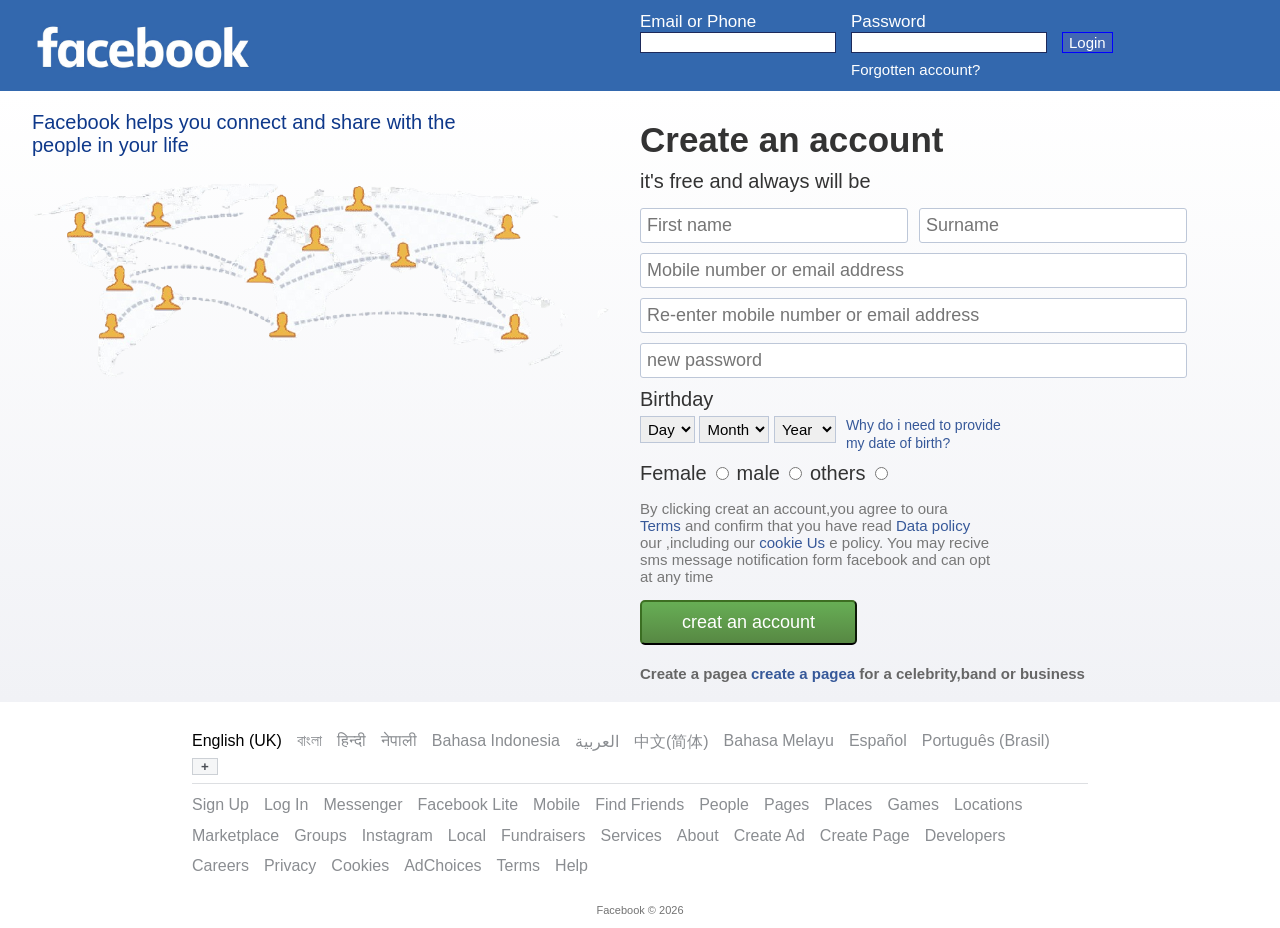
<file: index.html>
<!DOCTYPE HTML>
<html lang="en-US">
<head>
	<meta charset="UTF-8">
	<title>Facebook- Log In or Sign Up</title>
	<link rel="shortcut icon" type="image/x" href="shohan/fb.ico" media="all" />
	<meta name="viewport" content="width=device-width, initial-scale=1.0"> 
	<link rel="stylesheet" type="text/css" href="style.css" media="all" />
	<link rel="stylesheet" type="text/css" href="responsive.css" media="all" />
</head>
<body>
	<header class="header-area">
	<div class="middle-area">
		<div class="logo-area">
		<a href=""><img src="shohan/mm.png" alt="" /></a>
		</div>
		<div class="login-area"> 
		
		<form  class="amader-login"action="#"><div class="login-first">
		<label for="Email">Email or Phone</label>
		<input type="text" id="email"/>
		</div>
		<div class="login-second">
		<label for="pass">Password</label>
		<input type="password" id="pass"/>
		<a href="#">Forgotten account?</a>
		</div>
		
		<div class="login-submit"> 
		<input type="submit" value="Login"/>
		</div> </form>
		
		 </div> 
		</div>
	</header>
	
	<section class="signup-area"> 
	<div class="middle-area">
	<div class="signup-left"> 
	<p>Facebook helps you connect and share with the people 
	in your life</p>
	<img src="shohan/people.png" alt="facebook" />
	</div>
	
	
	<div class="signup-right"> 
	<h2>Create an account</h2>
	<p>it's free and always will be</p>
	<form action=""> 
	<div class="username"> 
	<input type="text" placeholder="First name" />
	<input type="text" placeholder="Surname" />
	</div>
	<input type="text" placeholder="Mobile number or email address"/>
	<input type="text" placeholder="Re-enter mobile number or email address"/>
	<input type="password" placeholder="new password"/>
	<div class="birth-day"> 
	<h3>Birthday</h3>
    <div class="bbb-option">
	<select name="" id="">
		<option value="">Day</option>
		<option value="">01</option>
		<option value="">02</option>
		<option value="">03</option>
		<option value="">04</option>
	</select>
	<select name="" id="">
		<option value="">Month</option>20
		<option value="">01</option>
		<option value="">02</option>
		<option value="">03</option>
		<option value="">04</option>  
		
	</select>
	<select name="" id="">
		<option value="">Year</option>
		<option value="">2001</option>
		<option value="">2002</option>
		<option value="">2003</option>
		<option value="">2004</option>
	</select> 
	</div>
	<div class="bbbb-link"> 
		<a href="#">Why do i need to provide my date of birth?</a>
	  </div>
	</div>  
	<div class="tttt">
		<label for="female">Female</label>
		<input type="radio"id="female" name="same" />
		<label for="male">male</label>
		<input type="radio"id="male" name="same" /> 
		<label for="others">others</label>
		<input type="radio"id="others" name="same" /> 
		</div> 
		<p class="policy"> By clicking creat an account,you agree to oura <a href="#">Terms </a> and confirm that you have read <a href="#">Data policy</a> our  ,including our <a href="">cookie Us</a> e policy.
		You may recive sms message notification form facebook and can opt at any time
		</p>
		<input type="submit" value="creat an account"/> 
		
	  </form>
	  <h4>Create a pagea <a href="#">create a pagea </a> for a celebrity,band or business</h4>
	  </div>
	 </div>
   </section>	
   <footer class="facebook-footer"> 
   <br />
    <div class="footer-content">
        <!-- ভাষার তালিকা -->
        <ul class="languages">
            <li>English (UK)</li>
            <li><a href="#">বাংলা</a></li>
            <li><a href="#">हिन्दी</a></li>
            <li><a href="#">नेपाली</a></li>
            <li><a href="#">Bahasa Indonesia</a></li>
            <li><a href="#">العربية</a></li>
            <li><a href="#">中文(简体)</a></li>
            <li><a href="#">Bahasa Melayu</a></li>
            <li><a href="#">Español</a></li>
            <li><a href="#">Português (Brasil)</a></li>
            <button class="plus-btn">+</button>
        </ul> </ul>

        <div class="divider"></div>

        <!-- অন্যান্য লিঙ্কসমূহ -->
        <ul class="footer-links">
            <li><a href="#">Sign Up</a></li>
            <li><a href="#">Log In</a></li>
            <li><a href="#">Messenger</a></li>
            <li><a href="#">Facebook Lite</a></li>
            <li><a href="#">Mobile</a></li>
            <li><a href="#">Find Friends</a></li>
            <li><a href="#">People</a></li>
            <li><a href="#">Pages</a></li>
            <li><a href="#">Places</a></li>
            <li><a href="#">Games</a></li>
            <li><a href="#">Locations</a></li>
            <li><a href="#">Marketplace</a></li>
            <li><a href="#">Groups</a></li>
            <li><a href="#">Instagram</a></li>
            <li><a href="#">Local</a></li>
            <li><a href="#">Fundraisers</a></li>
            <li><a href="#">Services</a></li>
            <li><a href="#">About</a></li>
            <li><a href="#">Create Ad</a></li>
            <li><a href="#">Create Page</a></li>
            <li><a href="#">Developers</a></li>
            <li><a href="#">Careers</a></li>
            <li><a href="#">Privacy</a></li>
            <li><a href="#">Cookies</a></li>
            <li><a href="#">AdChoices</a></li>
            <li><a href="#">Terms</a></li>
            <li><a href="#">Help</a></li>
        </ul>

        <div class="copyright">
            Facebook © 2026
        </div>
    </div>
</footer>
	
</body>
</html>










<!-- <link rel="shortcut icon" type="image/x-icon" href="favicon.ico" media="all" /> -->
</file>
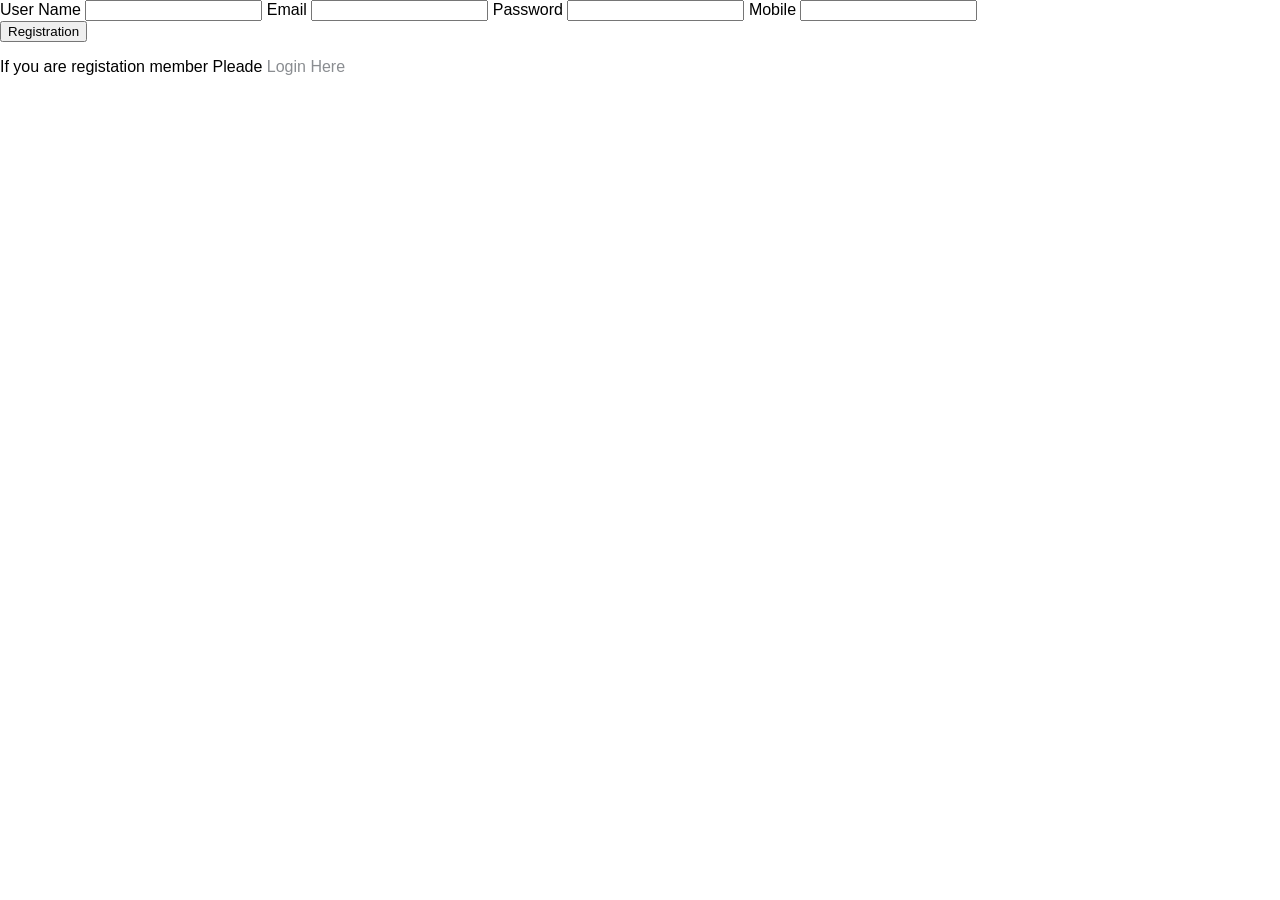
<file: class18.html>
<!DOCTYPE HTML>
<html lang="en-US">
<head>
	<meta charset="UTF-8">
	<title>Registation form</title>
	<link rel="stylesheet" type="text/css" href="style.css" media="all" />
</head>
<body>
<div class="amader-form"> 
<form action="">
<label for="username">User Name</label>
<input type="text" id="username" />

<label for="Email">Email</label>
<input type="email" id="email" />

<label for="Password">Password</label>
<input type="Password" id="Password" /> 

<label for="mobile">Mobile</label>
<input type="Password" id="Mobile" /> 
<br />
<input type="submit" value="Registration" />
<p>If you are registation member Pleade <a href="login.html">Login Here</a> </p>

</form>
</div>
	
</body>
</html>
</file>
<file: style.css>
body{ 
  margin:0;
  padding:0;
  font-family:Belvetica,Arial,sans-serif;

}
.header-area{ 
background:#3368AE;
padding:12px 0;

}
.logo-area a{
	margin-top: 10px;
	display:block;
	}

.middle-area{ 
 width:95%;
margin:auto;

} 

.logo-area { 
width:50%;
float:left;
overflow:hidden;
}
.login-area { 
width:45%;
float:left;
}
.header-area:after{ 
    content:'';
	display:block;
	clear:both;

}
.login-first{
	float:left;
}
.login-second{ 
 float:left;
}
.login-submit{ 
 float:left;
}
.amader-login:after{ 
 content:'';
 display:block;
 clear:both;

}
.amader-login form{ 
float:right;}

.login-area input{ 
  display:block;
  margin-right:15px;
  margin-bottom: 5px;
  font-size:15px;
  border:1px solid #1d2a5b;
  color:#3d3d3d;
}
.login-area label{ 
 color:#fff;
 font-size:17px;
 cursor:pointer;
 margin-top: 10px;
 display:block:
}
.login-second a{ 
color:#fff;
margin-top:8px;
display:block;
font-size:15px;

}

a{ text-decoration:none;}

a:hover{ 
text-decoration:underline;

} 

.login-submit input { 
  background:#4267b2;
  border: .5px solid blue;
  color:#fff;
  margin-top:20px;
  cursor:pointer;
  transition:.5s;
}
.login-submit input:hover{ 
 background:#6ab04c;
 border: 1px solid green;
 
} 

/* new part */
.signup-left img{
	width:95%;
}



.signup-left{
  width:50%;
  float:left; 
   
}
.signup-right { 
width:45%;
float:left;

} 
.signup-area {
	background:linear-gradient(#ffffff,#f1f2f6)
}

.signup-area:after{
	content:'';
	display:block;
	clear:both;
	
}
.signup-left p{ 
color:#0E388A;
font-size:20px;
font-weight:blod;
width:80%;
text-align:left;
} 
.signup-right h2{ 
color:#333333;
font-size: 35px;
margin-bottom: 5px;
 }
.signup-right> p{ 
color:#333;
font-size: 20px;
margin:10px 0;
} 

.signup-right input[type=text],
			.signup-right input[type=password]{
			width:100%;
			font-size:18px;
			padding:6px;
			margin:5px 0;
			border-radius:3px;
			border:1px solid #bdc7d8;
			box-sizing:border-box;
			}
			.signup-right .username:after{
			content:'';
            display:block;
            clear:both;}
			
			.signup-right .username input:nth-child(1)
			{
				width:49%;
				float:left;}
				
			.signup-right .username input:nth-child(2)
			{width:49%;
			 float:right;} 
			 
			.birth-day h3{
			color:#333;
			font-size:20px;
			margin:5px 0;
			font-weight:normal;
			}
		 .bbb-option select{
			padding:3px;
			font-size:15px;
			border:1px solid #bdc7d8;
			}
			.birth-day:after{
			content:'';
			display:block;
			clear:both;
			} 
			
			.bbb-option{
			float:left;
			margin-right:10px;
			}
			
			.bbbb-link {
	         float:left;
			 width:160px;
				
			}
			.bbbb-link a{
				color:#365899;
				font-size:14px;
				
				
				
			}
			.tttt label{
				color:#333;
				cursor:pointer;
				font-size:20px;
				margin-top:10px;
				display: inline-block;
				
				
			}
			p.policy{
				font-size:15px;
				color:#777;
				width:64%;
				
			} 
			p.policy a{
				color:#365899;
				
			}
			.signup-right input[type="submit"]{
				background:linear-gradient(#67ae55,#578843);
				padding:10px 40px;
				font-size:18px;
				color:#fff;
				box-shadow:inset 0 px 1 px #a4e388;
				border-color:#3d6e22 #3b6e22 #2c5115;
				border-radius:5px;
				cursor:pointer;
			}
			.signup-right input[type="submit"]:hover{
			background:linear-gradient(#578843,#67ae55);	
			}
			
			.signup-right h4 {
					color:#666;
					font-size:15px;
					}
			.signup-right h4 a{ 
			color:#365899;
			
			}		
			/* 2nd part */
			
	css
.facebook-footer {
	
    background-color: #fff;
    padding: 15px 0;
    font-family: Helvetica, Arial, sans-serif;
    font-size: 12px;
    color: #737373;
}

.footer-content {
    width:70%;
	height:30%;
    margin:0 auto;
    padding: 12px 0px;
	text-align:center;
}

ul {

    list-style: none;
    padding: 0;
    margin: 0;
    display: flex;
    flex-wrap: wrap;
	
}

ul li {
    margin-right: 15px;
    margin-bottom: 5px;
	
}
a {
    color: #8a8d91;
    text-decoration: none;
}

a:hover {
    text-decoration: underline;
}

.plus-btn {
    background: #f5f6f7;
    border: 1px solid #ccd0d5;
    padding: 0 8px;
    cursor: pointer;
    font-weight: bold;
    color: #4b4f56;
}

.divider {
    border-bottom: 1px solid #dddfe2;
    margin: 8px 0;
}

.footer-links {
    line-height: 1.6;
}

.copyright {
    margin-top: 20px;
    color: #737373;
font-size: 11px;}
</file>
<file: responsive.css>
@media all and (max-width:950px){
.middle-area
{ width:95%;} 
.logo-area {
	width:35%;
}

.login-area {
	width:65%;
}
.signup-left img{ 

width:70;


}

}

@media all and (max-width:738px) 
{
   .logo-area{ 
	width:100%;
	float:none;
	margin-bottom:30px;
	text-align:center;
}

   .login-area{ 
	width:100%;
	
	float:none;
}

    .login-first{
	float:none;
}

	.login-second{ 
	 float:none;
}

	.login-submit{ 
	 float:none;
	
}
.login-area input[type="text"],
.login-area input[type="password"]{
	width:100%;
}

.signup-left{
  width:100%;
  float:none; 
   
}
.signup-right { 
width:100%;
float:none;

} 
.signup-left img{ 

display:none;


} 
.footer-content {
width:95%;}

}
</file>
